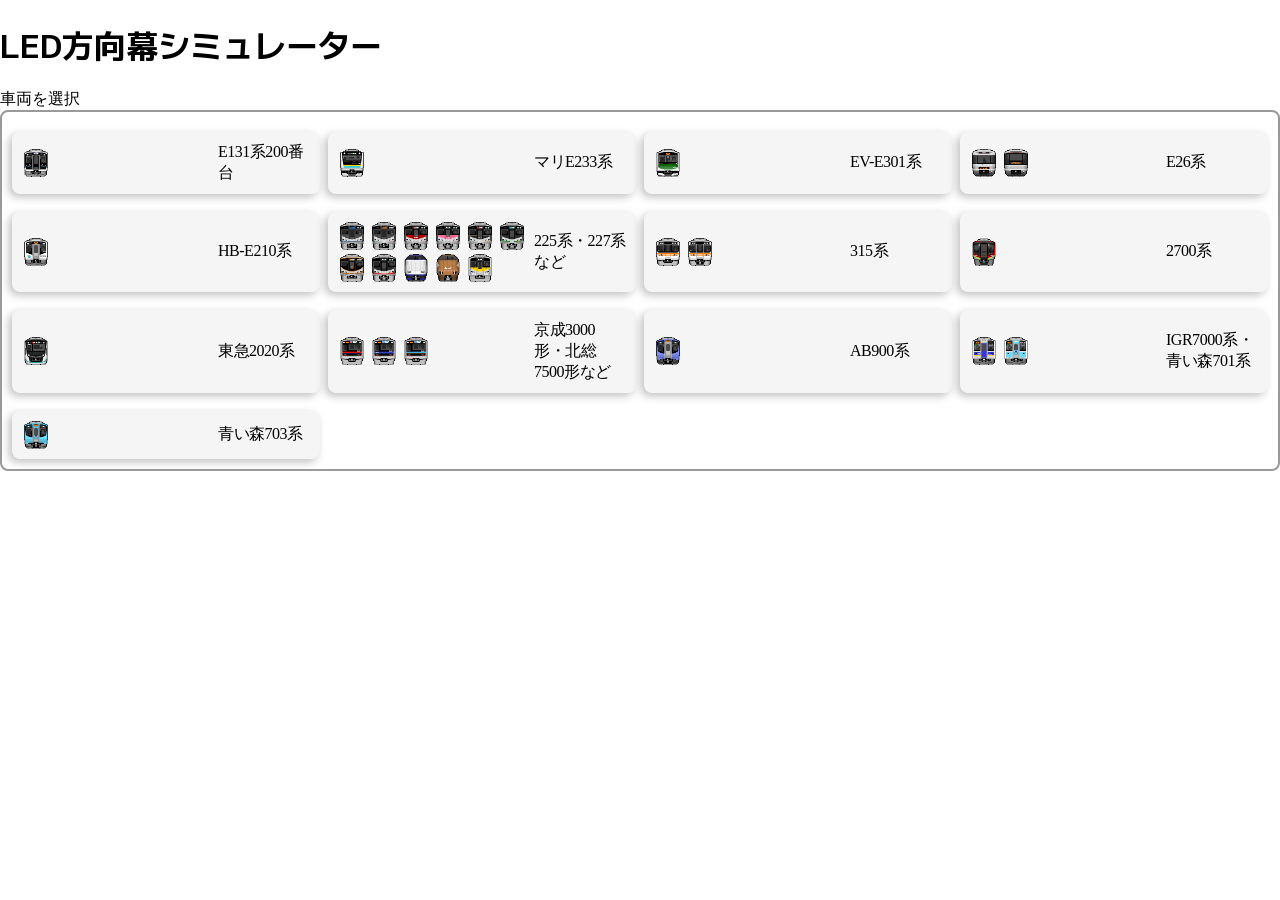
<file: index.html>
<html>
    <head>

	<meta charset="UTF-8">

	<meta name="viewport" content="width=device-width, initial-scale=1.0">

	<title>LED方向幕シミュレーター</title>

	<link rel="preconnect" href="https://fonts.googleapis.com">
	<link rel="preconnect" href="https://fonts.gstatic.com" crossorigin>
	<link href="https://fonts.googleapis.com/css2?family=M+PLUS+1:wght@500;700&display=swap" rel="stylesheet">
	<link rel="stylesheet" href="style.css">

    </head>

    <body>

		<div id="loading" hidden>
			<span>Loading</span><span class="loadingDots"></span>
		</div>

    	<header id="tittle">

        	<h1>LED方向幕シミュレーター</h1>

    	</header>

		<div id="vehicleSelector">

			<label id="vehicle">車両を選択</label>
			<div id="vehicleSelect" class="selectGroup"></div>

		</div>

		<div id="simulator" hidden>

			<div class="container">

				<aside id="sidebar">

					<div id="setTime">
						<div id="jaTime" class="timeSetting" hidden>
							<span>日本語:</span>

							<div class="numberInput">
								<button type="button" class="minus">−</button>
								<input type="number" value="3" min="0.1" step="0.1">
								<button type="button" class="plus">＋</button>
							</div>

							<span>秒</span>
						</div>
						<div id="enTime" class="timeSetting" hidden>
							<span>英語:</span>

							<div class="numberInput">
								<button type="button" class="minus">−</button>
								<input type="number" value="2" min="0.1" step="0.1">
								<button type="button" class="plus">＋</button>
							</div>

							<span>秒</span>
						</div>
						<div id="infoTime" class="timeSetting" hidden>
							<span>案内:</span>

							<div class="numberInput">
								<button type="button" class="minus">−</button>
								<input type="number" value="2" min="0.1" step="0.1">
								<button type="button" class="plus">＋</button>
							</div>

							<span>秒</span>
						</div>
						<div id="carNumberTime" class="timeSetting" hidden>
							<span>号車:</span>

							<div class="numberInput">
								<button type="button" class="minus">−</button>
								<input type="number" value="2" min="0.1" step="0.1">
								<button type="button" class="plus">＋</button>
							</div>

							<span>秒</span>
						</div>
					</div>
					
					<div id="buttonGroup">
						<div id="typeGroup">
							<label id="type" class="displayLabel">種別:なし</label>
							<div id="typeButtons" class="buttonGroup"></div>
						</div>

						<div id="destinationGroup">
							<label id="destination" class="displayLabel">行先:なし</label>
							<div id="destinationButtons" class="buttonGroup"></div>
						</div>

						<div id="informationGroup">
							<label id="information" class="displayLabel">案内:なし</label>
							<div id="informationButtons" class="buttonGroup"></div>
						</div>

						<div id="information2Group">
							<label id="information2" class="displayLabel">路線名:なし</label>
							<div id="information2Buttons" class="buttonGroup"></div>
						</div>

						<div id="nextModeGroup">
							<label id="nextMode" class="displayLabel">次駅:なし</label>
							<div id="nextModeButtons" class="buttonGroup"></div>
						</div>

						<div id="carNumberGroup">
							<label id="carNumber" class="displayLabel">号車:なし</label>
							<div id="carNumberButtons" class="buttonGroup"></div>
						</div>
					</div>
					
					<div id="referenceSite" hidden>
						<h2>参考サイト</h2>
						<label>一部の再現ドットは、以下のサイトに掲載されている再現画像を参考にドット打ちさせていただきました。</label>
						<div id="referenceSiteLink"></div>
					</div>
					
					
					<button id="vehicleSelectButton">車両選択に戻る</button>
			
				</aside>

				<div id="resizer"></div>

				<main>

					<div class="ledFrame">

						<canvas id="led" width="895" height="223"></canvas>

					</div>
				
				</main>

        	</div>
		
		</div>

        <footer id="status">
        </footer>

	<script src="js/state.js"></script>
	<script src="js/constants.js"></script>
	<script src="js/dom.js"></script>
	<script src="js/json.js"></script>
	<script src="js/buttons.js"></script>
	<script src="js/display.js"></script>
	<script src="js/render.js"></script>
	<script src="js/vehicle.js"></script>
    <script src="js/script.js"></script>
	

    </body>

</html>
</file>
<file: style.css>
#tittle {
    cursor: pointer;
    width: 430px;
    font-family: "M PLUS 1", sans-serif!important;
    font-weight: 700;
}

#tittle:hover {
    background: #ededed!important;
}

body {
    margin: 0;
    height: 100%;
    display: flex;
    flex-direction: column;
    font-family: sans-serif;
}

.container {
    display: flex;
    flex-direction: column;
}

aside {
    order: 2;
    width: 100%;
    min-width: 180px;
    max-width: none;
    flex-shrink: 0;
    background: #f4f4f4;
    padding: 12px;
    box-sizing: border-box;
    box-shadow: 2px 0 10px rgba(0,0,0,0.1);
}

#buttonGroup {
    display: grid;
    grid-template-columns: repeat(3, 1fr);
    gap: 10px;
}

#resizer {
    width: 6px;
    cursor: col-resize;
    background: #666;
}

#resizer:hover {
    background: #999;
}

main {
    order: 1;
    width: 100%;
    flex: 1;
    background: rgb(60, 59, 59);
    display: flex;
    justify-content: center;
    align-items: center;
    overflow: auto;
}

.ledFrame {
    background:#111;
    margin: 100px;
    padding-top: 15px;
    padding-bottom: 15px;
    padding-left: 20px;
    padding-right: 20px;
    border-radius:20px;
}

#led {
    display: block;
}

button {
    width: 100%;
    display: flex;
    align-items: center;
    justify-content: center;
    gap: 8px;
    padding: 10px;
    margin-top: 10px;
    background: whitesmoke;
    color: black;
    border: none;
    border-radius: 8px;
    box-shadow: -3px 3px 8px rgba(0,0,0,0.25);
    cursor: pointer;
    font-family: "BIZ UDMincho", "Yu Mincho", "游明朝", serif;
    letter-spacing: -0.03em;
    font-size: 16px;
    font-weight: 100;
    touch-action: manipulation;
    transition:
        transform 0.18s ease,
        box-shadow 0.18s ease;
    -webkit-tap-highlight-color: transparent;
}

button:hover {
    box-shadow: -4px 4px 10px rgba(0,0,0,0.3);
}

button:active {
    transform: translate(-2px, 2px);
    box-shadow: -1px 1px 2px rgba(0,0,0,0.15);
}

button.tap {
    transform: translate(-2px, 2px);
    box-shadow: -1px 1px 2px rgba(0,0,0,0.15);
}

@keyframes selectFlash {
    0% { transform: scale(1); }
    50% { transform: scale(1.08); }
    100% { transform: scale(1.03); }
}

#vehicleSelect {
    display: grid;
    grid-template-columns: repeat(4, 1fr);
    gap: 8px;
}

#vehicleSelect button {
    display: flex;
    align-items: center;
    justify-content: flex-start;
    text-align: left;
}

.vehicleIcons {
    display: grid;
    grid-template-columns: repeat(6,1fr);
    gap: 4px;
    flex-shrink: 0;
}

.vehicleIcon {
    width: 28px;
    height: 28px;
    object-fit: contain;
}

.vehicleName {
    margin-left: 8px;
    white-space: nowrap;
}

.displayLabel {
    font-size: 24px;
    font-family: "BIZ UDMincho", "Yu Mincho", "游明朝", serif;
}

.buttonGroup {
    border: 2px solid #9a9a9a;
    border-radius: 8px;
    padding: 10px;
    margin-bottom: 20px;
    background: rgb(255, 255, 255);
    display: flex;
    flex-wrap: wrap;
    gap: 8px;
    max-height: 200px;
    min-height: 200px;
    overflow-y: auto;
}

.buttonGroup button.selected {
    background: #0078d7;
    color: white;
}

.groupHeader {
    padding: 11.5px;
    margin-top: 8px;
    margin-bottom: 4px;
    font-weight: bold;
    background: rgb(227, 225, 225);
    color: black;
    border-radius: 4px;
    cursor: pointer;
    user-select: none;
    font-family: "BIZ UDMincho", "Yu Mincho", "游明朝", serif;
    font-size: 18px;
    transition: 0.05s;
}

.groupHeader:hover {
    background: #e9e8e8;
}

.groupHeader:active {
    transform: scale(0.96);
}

.groupedButtons {
    display: grid;
    grid-template-columns: repeat(1, 1fr);
    gap: 8px;
}

.groupButtons {
    display: grid;
    grid-template-columns: repeat(3, 1fr);
    gap: 8px;
}

.groupButtons[hidden] {
    display: none;
}

.normalButtons {
    display:grid;
    grid-template-columns: repeat(3,1fr);
    gap:8px;
}

.selectGroup {
    border: 2px solid #9a9a9a;
    border-radius: 8px;
    padding: 10px;
    margin-bottom: 20px;
    background: rgb(255, 255, 255);
    display: flex;
    flex-wrap: wrap;
    gap: 8px;
    max-height: none;
    overflow-y: auto;
}

.selectGroup button.selected {
    background: #0078d7;
    color: white;
    font-weight: 700;
}

.timeSetting {
    display: flex;
    align-items: center;
    gap: 8px;
    margin: 8px 0;
}

.timeSetting[hidden] {
    display: none;
}

.numberInput {
    display: flex;
    align-items: center;
    border: 1px solid #aaa;
    border-radius: 6px;
    overflow: hidden;
    background: white;
    font-family: "BIZ UDMincho", "Yu Mincho", "游明朝", serif;
}

.numberInput input {
    width: 55px;
    padding: 6px;
    border: none;
    outline: none;
    text-align: center;
    font-size: 16px;
    font-family: "Times New Roman", "BIZ UDMincho", serif;
}

.numberInput button {
    width: 32px;
    height: 32px;
    margin: 0;
    padding: 6px;
    border-radius: 0;
    box-shadow: none;
    background: #eee;
    transform: none;
    transition: none;
    box-shadow: none;
}

.numberInput button:hover {
    background: #ddd;
    box-shadow: none;
}

.numberInput button:active {
    background: #ccc;
    transform: none;
    box-shadow: none;
}

input[type="number"] {
    appearance: textfield;
    -moz-appearance: textfield;
}

input[type="number"]::-webkit-inner-spin-button,
input[type="number"]::-webkit-outer-spin-button {
    -webkit-appearance: none;
    margin: 0;
}

#referenceSite {
    display: grid;
}

#referenceSiteLink{
    display: grid;
}

#referenceSite a::before {
    content: "";
    display: inline-block;
    width: 5px;
    height: 5px;
    background: black;
    border-radius: 50%;
    margin-right: 8px;
    vertical-align: middle;
}

#referenceSite[hidden] {
    display: none !important;
}

#loading {
    position: fixed;
    inset: 0;
    display: flex;
    align-items: center;
    justify-content: center;
    background: rgba(255, 255, 255, 0.8);
    font-size: 32px;
    z-index: 9999;
}

#loading[hidden] {
    display: none;
}

.loadingDots::after {

    content: "";

    animation: loadingDots 1.2s steps(4, end) infinite;

}

#referenceSite {
    margin-top: 20px;
    padding-left: 10px;
    padding-right: 10px;
    padding-bottom: 10px;
    background-color: #fcfcfc;
    border: 1px solid #000000;
    border-radius: 8px;
}


@keyframes loadingDots {

    0%   { content: ""; }

    25%  { content: "."; }

    50%  { content: ".."; }

    75%  { content: "..."; }

    100% { content: ""; }
    
}

@media (max-width: 768px) {
    #tittle {
        width: 100vw!important;
        box-sizing: border-box;
    }

    aside {
        box-sizing: border-box;
    }

    main {
        box-sizing: border-box;
        overflow-x: auto;
        justify-content: flex-start;
    }

    .ledFrame {
        margin: 10px;
        padding: 10px;
    }

    body {
        font-size: 20px;
    }

    #buttonGroup {
        grid-template-columns: repeat(1, 1fr);
    }

    button {
        font-size: 18px;
    }

    .buttonGroup {
        max-height: 240px;
        min-height: 10px!important;
    }

    #vehicleSelect {
        display:grid;
        grid-template-columns: repeat(1,1fr);
        gap:8px;
    }

    .vehicleIcons {
        display: grid;
        grid-template-columns: repeat(6,1fr);
        gap: 4px;
        flex-shrink: 0;
    }

    .selectGroup {
        max-height: none!important;
    }
}
</file>
